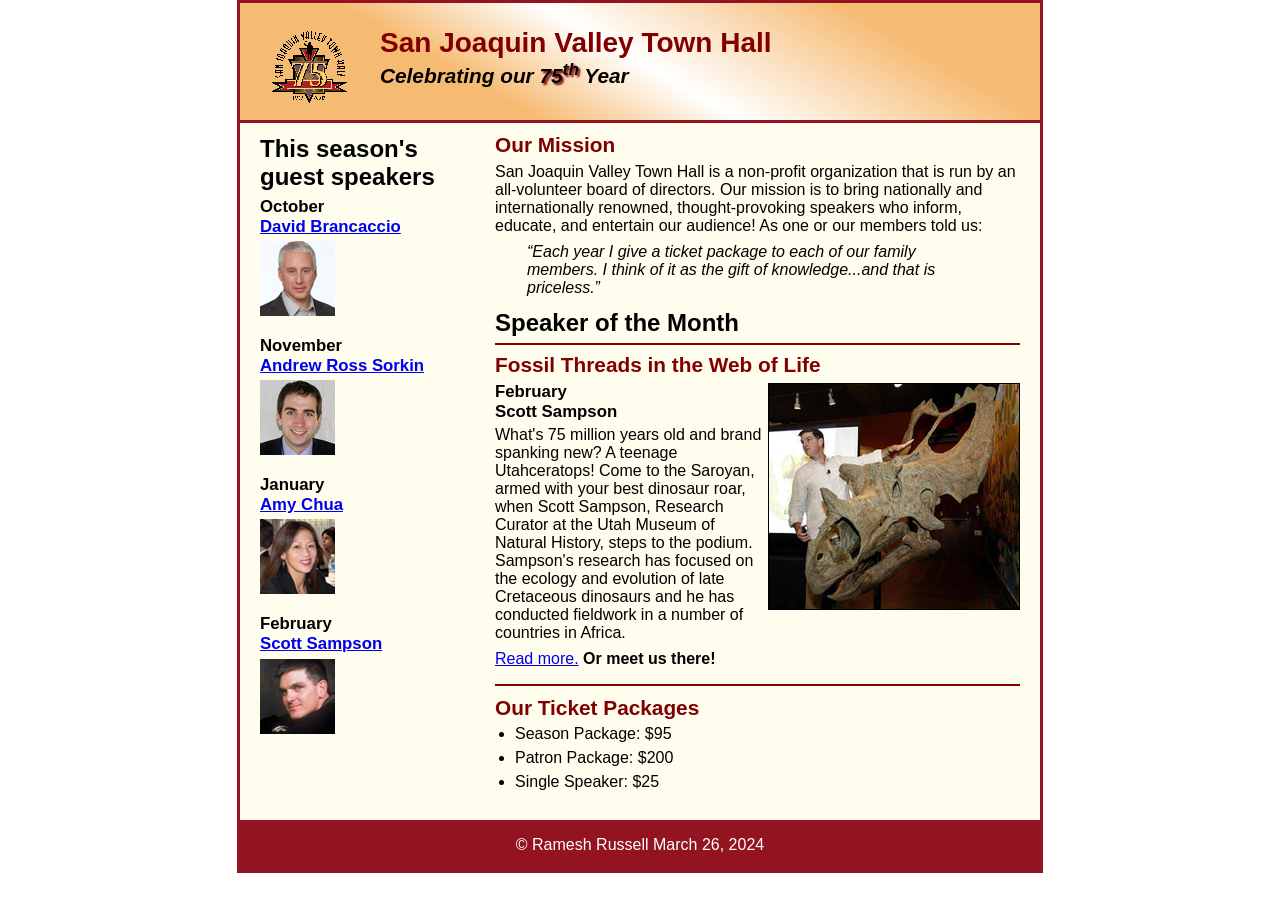
<file: index.html>
<!DOCTYPE html>
<html lang="en">

<head>
	<meta charset="utf-8">
	<title>San Joaquin Valley Town Hall</title>
	<link rel="shortcut icon" href="images/favicon.ico">
	<link rel="stylesheet" href="styles/c6_main.css">
</head>

<body>
	<header>
		<img src="images/town_hall_logo.gif" alt="Town Hall logo" height="80">
		<h2>San Joaquin Valley Town Hall</h2>
		<h3>Celebrating our <span class="shadow">75<sup>th</sup></span> Year</h3>
	</header>
	<main>
		<section>
			<h2>Our Mission</h2>
			<p>San Joaquin Valley Town Hall is a non-profit organization that is run by an 
				all-volunteer board of directors. Our mission is to bring nationally and 
				internationally renowned, thought-provoking speakers who inform, educate, 
				and entertain our audience! As one or our members told us:</p>
			<blockquote>&ldquo;Each year I give a ticket package to each of our family members. 
				I think of it as the gift of knowledge...and that is priceless.&rdquo;</blockquote>
			<h1>Speaker of the Month</h1>
			<article>
				<h2>Fossil Threads in the Web of Life</h2>
				<img src="images/sampson_dinosaur.jpg" alt="Scott Sampson with dinosaur">
				<h3>February<br>
				Scott Sampson</h3>
				<p>What's 75 million years old and brand spanking new? A teenage Utahceratops! 
				Come to the Saroyan, armed with your best dinosaur roar, when Scott Sampson, Research 
				Curator at the Utah Museum of Natural History, steps to the podium. Sampson's research 
				has focused on the ecology and evolution of late Cretaceous dinosaurs and he has conducted 
				fieldwork in a number of countries in Africa.</p>
				<p><a href="speakers/c6_sampson.html">Read more.</a>&nbsp;<b>Or meet us there!</b></p>
			</article>

			<h2>Our Ticket Packages</h2>
			<ul>
				<li>Season Package: $95</li>
				<li>Patron Package: $200</li>
				<li>Single Speaker: $25</li>
			</ul>
		</section>

		<aside>
			<h1>This season's guest speakers</h1>
			<h3>October<br><a href="speakers/brancaccio.html">David Brancaccio</a></h3>
			<img src="images/brancaccio75.jpg" alt="David Brancaccio photo">
			<h3>November<br><a href="speakers/sorkin.html">Andrew Ross Sorkin</a></h3>
			<img src="images/sorkin75.jpg" alt="Andrew Ross Sorkin photo">
			<h3>January<br><a href="speakers/chua.html">Amy Chua</a></h3>
			<img src="images/chua75.jpg" alt="Amy Chua photo">
			<h3>February<br><a href="speakers/c6_sampson.html">Scott Sampson</a></h3>
			<img src="images/sampson75.jpg" alt="Scott Sampson photo">
		</aside>
	</main>
	<footer>
		<p>&copy; Ramesh Russell March 26, 2024 </p>
	</footer>
</body>
</html>
</file>
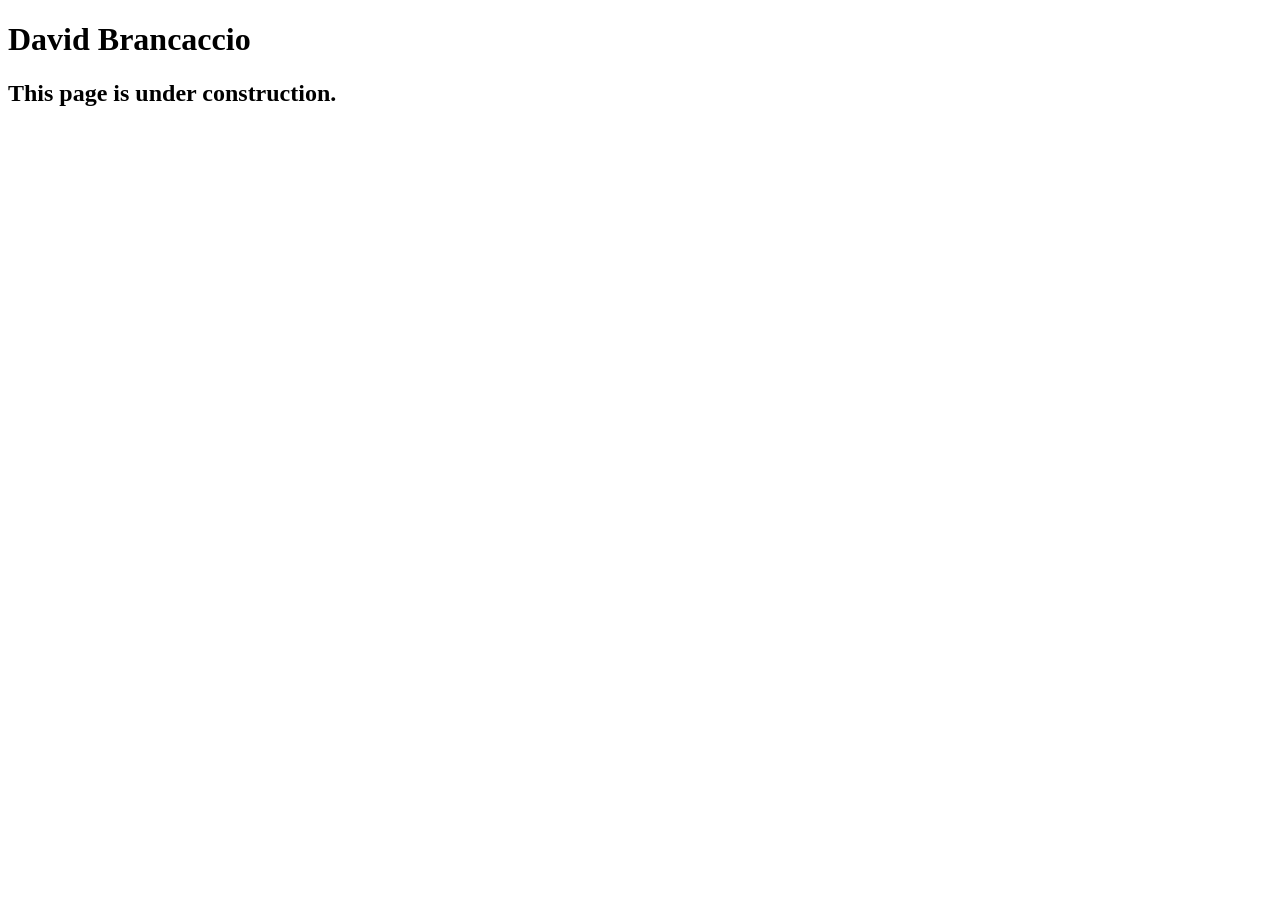
<file: speakers/brancaccio.html>
<!DOCTYPE html>
<html lang="en">

<head>
	<meta charset="utf-8">
	<title>San Joaquin Valley Town Hall</title>
	<link rel="shortcut icon" href="images/favicon.ico">
</head>

<body>
    <main>
	    <h1>David Brancaccio</h1>
	    <h2>This page is under construction.</h2>	        
    </main>
</body>

</html>
</file>
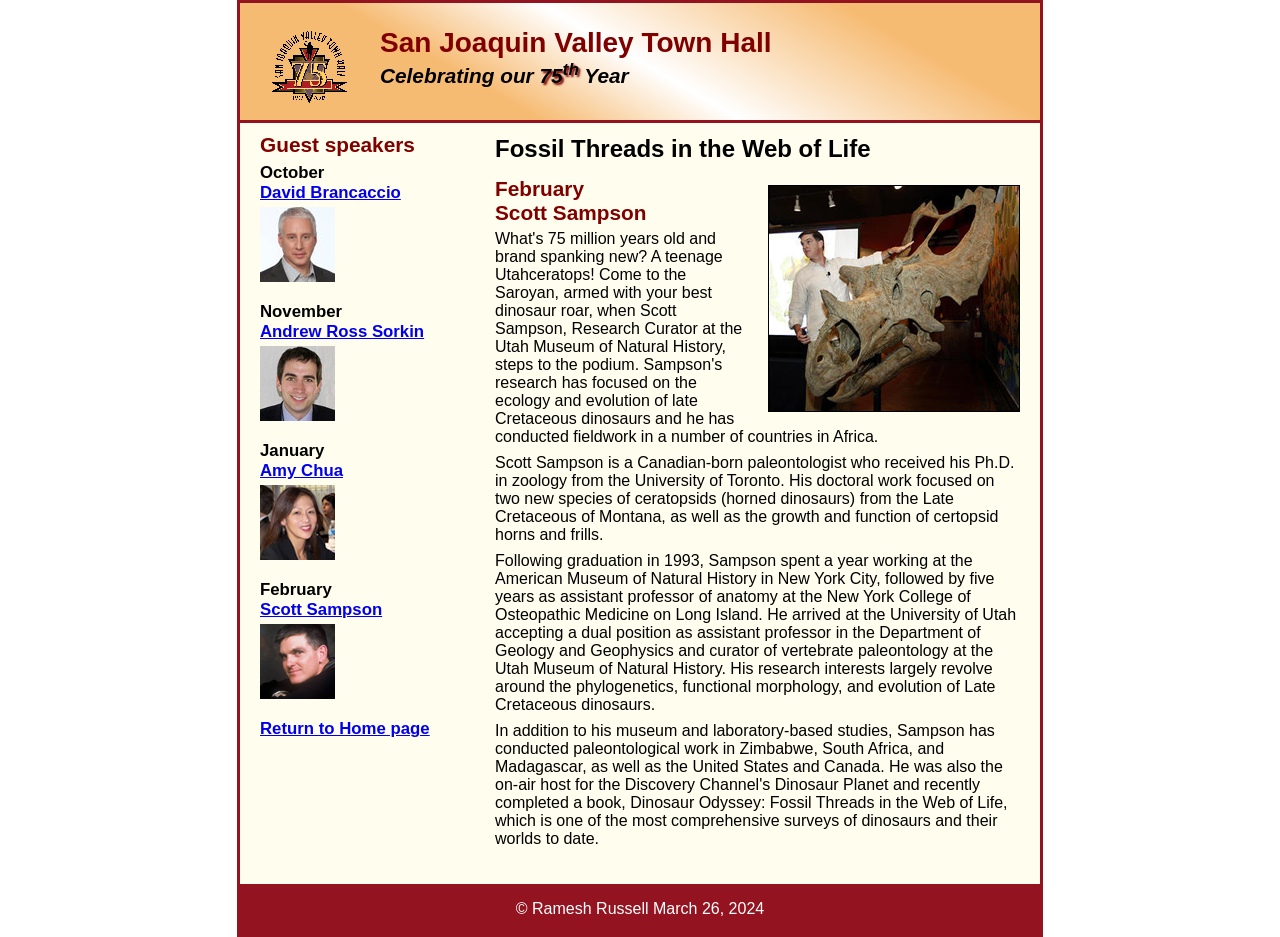
<file: speakers/c6_sampson.html>
<!DOCTYPE html>
<html lang="en">

<head>
	<meta charset="utf-8">
	<title>San Joaquin Valley Town Hall</title>
	<link rel="shortcut icon" href="../images/favicon.ico">
	<link rel="stylesheet" href="../styles/c6_speaker.css">
</head>

<body>
	<header>
		<img src="../images/town_hall_logo.gif" alt="Town Hall logo" height="80">
		<h2>San Joaquin Valley Town Hall</h2>
		<h3>Celebrating our <span class="shadow">75<sup>th</sup></span> Year</h3>
	</header>
	<main>
		<section>
			<h1>Fossil Threads in the Web of Life</h1>
			<article>
				<img src="../images/sampson_dinosaur.jpg" alt="Scott Sampson with dinosaur">
				<h2>February<br>Scott Sampson</h2>
				<p>What's 75 million years old and brand spanking new? A teenage Utahceratops! Come to the 
				   Saroyan, armed with your best dinosaur roar, when Scott Sampson, Research Curator at the 
				   Utah Museum of Natural History, steps to the podium. Sampson's research has focused on the 
				   ecology and evolution of late Cretaceous dinosaurs and he has conducted fieldwork in a number 
				   of countries in Africa.</p>
				<p>Scott Sampson is a Canadian-born paleontologist who received his Ph.D. in zoology from the 
				   University of Toronto. His doctoral work focused on two new species of ceratopsids (horned 
				   dinosaurs) from the Late Cretaceous of Montana, as well as the growth and function of certopsid 
				   horns and frills.</p>
				<p>Following graduation in 1993, Sampson spent a year working at the American Museum of Natural 
				   History in New York City, followed by five years as assistant professor of anatomy at the New 
				   York College of Osteopathic Medicine on Long Island. He arrived at the University of Utah 
				   accepting a dual position as assistant professor in the Department of Geology and Geophysics 
				   and curator of vertebrate paleontology at the Utah Museum of Natural History. His research 
				   interests largely revolve around the phylogenetics, functional morphology, and evolution of 
				   Late Cretaceous dinosaurs.</p>
				<p>In addition to his museum and laboratory-based studies, Sampson has conducted paleontological 
				   work in Zimbabwe, South Africa, and Madagascar, as well as the United States and Canada. He was 
				   also the on-air host for the Discovery Channel's Dinosaur Planet and recently completed a book, 
				   Dinosaur Odyssey: Fossil Threads in the Web of Life, which is one of the most 
				   comprehensive surveys of dinosaurs and their worlds to date.</p>
			</article>
		</section>
		
		<aside>
			<h2>Guest speakers</h2>
			<h3>October<br><a href="../speakers/brancaccio.html">David Brancaccio</a></h3>
			<img src="../images/brancaccio75.jpg" alt="David Brancaccio photo">
			<h3>November<br><a href="../speakers/sorkin.html">Andrew Ross Sorkin</a></h3>
			<img src="../images/sorkin75.jpg" alt="Andrew Ross Sorkin photo">
			<h3>January<br><a href="../speakers/chua.html">Amy Chua</a></h3>
			<img src="../images/chua75.jpg" alt="Amy Chua photo">
			<h3>February<br><a href="../speakers/c6_sampson.html">Scott Sampson</a></h3>
			<img src="../images/sampson75.jpg" alt="Scott Sampson photo">
			<h3><a href="../index.html">Return to Home page</a></h3>
		</aside>
	</main>
	<footer>
		<p>&copy; Ramesh Russell March 26, 2024</p>
	</footer>
</body>
</html>
</file>
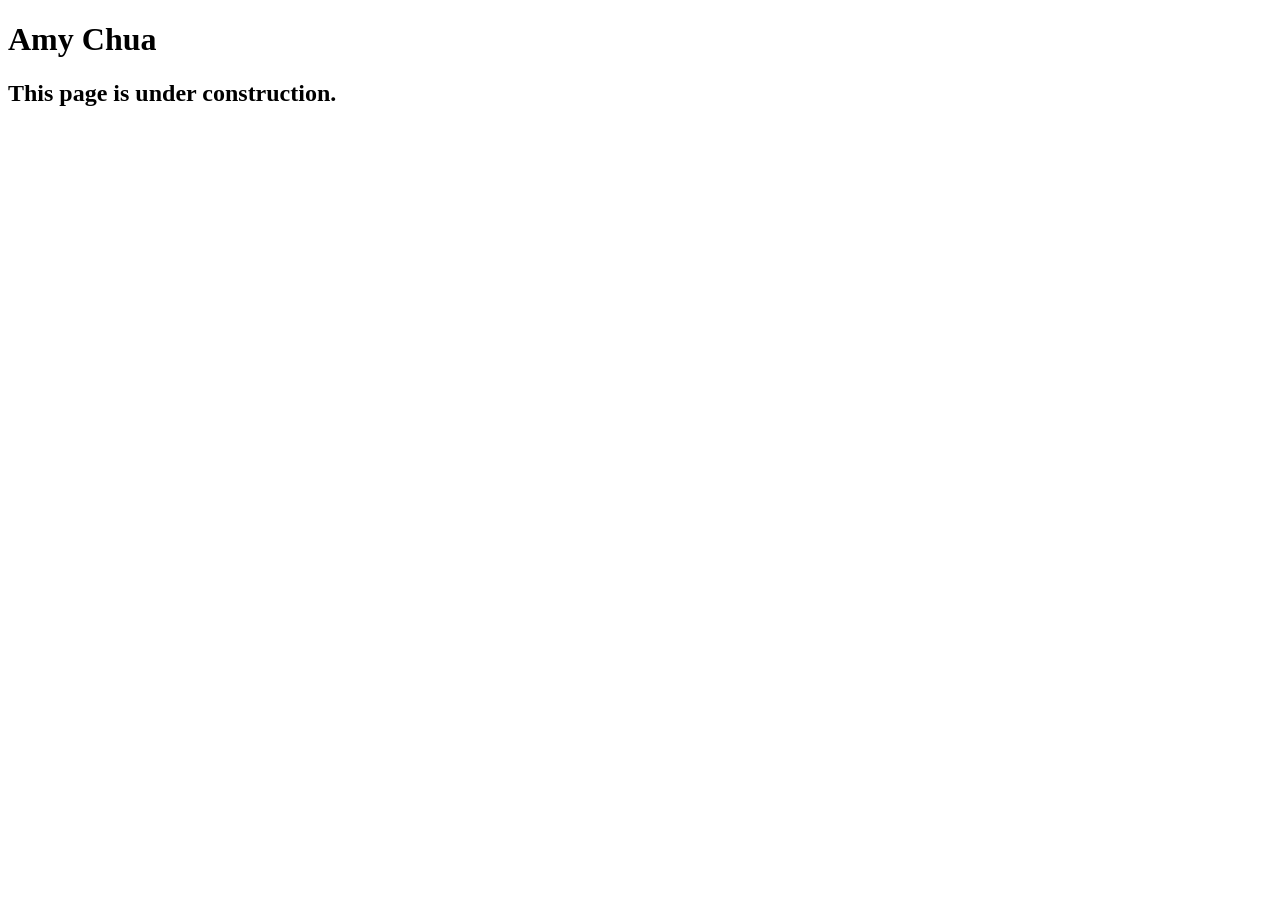
<file: speakers/chua.html>
<!DOCTYPE html>
<html lang="en">

<head>
	<meta charset="utf-8">
	<title>San Joaquin Valley Town Hall</title>
	<link rel="shortcut icon" href="images/favicon.ico">
</head>

<body>
	<main>
		<h1>Amy Chua</h1>
		<h2>This page is under construction.</h2>
	</main>
</body>

</html>
</file>
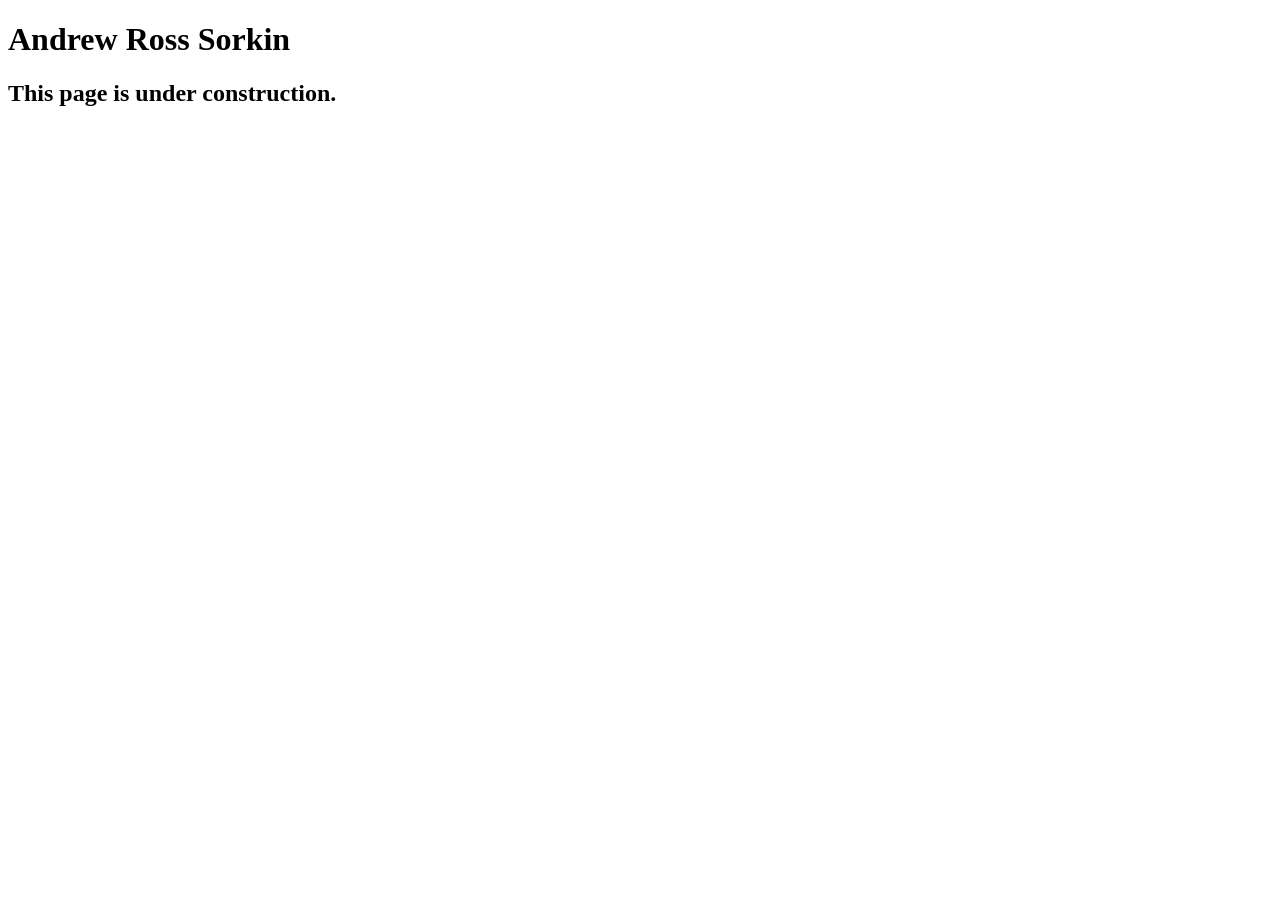
<file: speakers/sorkin.html>
<!DOCTYPE html>
<html lang="en">

<head>
	<meta charset="utf-8">
	<title>San Joaquin Valley Town Hall</title>
	<link rel="shortcut icon" href="images/favicon.ico">
</head>

<body>
	<main>
		<h1>Andrew Ross Sorkin</h1>
		<h2>This page is under construction.</h2>
	</main>
</body>

</html>
</file>
<file: styles/c6_main.css>
/* the styles for the elements */
* {
	margin: 0;
	padding: 0;
}
html {
	background-color: white;
}
body {
	font-family: Arial, Helvetica, sans-serif;
    font-size: 100%;
    width: 800px;
    margin: 0 auto;
    border: 3px solid #931420;
    background-color: #fffded;
}
section {
	width:525px;
	float: right;
	padding-left:  20px;
	padding-right: 20px;
	padding-bottom: 20px;
}
a:focus, a:hover {
	font-style: italic;
}
/* the styles for the header */
header {
	padding: 1.5em 0 2em 0;
	border-bottom: 3px solid #931420;
	background-image: -moz-linear-gradient(
	    30deg, #f6bb73 0%, #f6bb73 30%, white 50%, #f6bb73 80%, #f6bb73 100%);
	background-image: -webkit-linear-gradient(
	    30deg, #f6bb73 0%, #f6bb73 30%, white 50%, #f6bb73 80%, #f6bb73 100%);
	background-image: -o-linear-gradient(
	    30deg, #f6bb73 0%, #f6bb73 30%, white 50%, #f6bb73 80%, #f6bb73 100%);
	background-image: linear-gradient(
	    30deg, #f6bb73 0%, #f6bb73 30%, white 50%, #f6bb73 80%, #f6bb73 100%);
}
header h2 {
	font-size: 175%;
	color: #800000;
}
header h3 {
	font-size: 130%;
	font-style: italic;
}
header img {
	float: left;
	padding: 0 30px;
}
.shadow {
	text-shadow: 2px 2px 2px #800000;
}
/* the styles for the main content */
main h1{
	font-size: 150%;
	padding-top: .5em;
	padding-bottom: .25em;
	margin: 0;
}

main h2 {
	color: #800000;
	font-size: 130%;
	padding: .5em 0 .25em 0;
}
main h3 {
	font-size: 105%;
	padding-bottom: .25em;
}
main img {
	padding-bottom: 1em;
}
main p {
	padding-bottom: .5em;
}
main blockquote {
	padding: 0 2em;
	font-style: italic;
}
main ul {
	padding: 0 0 .25em 1.25em;
}
main li {
	padding-bottom: .35em;
}

/* the styles for the article */
article {
	padding: .5em 0;
	border-top: 2px solid #800000;
	border-bottom: 2px solid #800000;
}
article h2 {
	padding-top: 0;
}
article h3 {
	font-size: 105%;
	padding-bottom: .25em;
}
article img{
	float:right;
	margin: 1px 0px 1px 1px;
	border: 1px black solid;
	padding: 0;
}

/* the styles for the aside */
aside {
	width: 215px;
	float:right;
	padding-left: 20px;
	padding-bottom: 20px;
}

aside h3 {
	font-size: 105%;
	padding-bottom: .25em;
}
aside img {
	padding-bottom: 1em;
}

/* the styles for the footer */
footer {
	background-color: #931420;
	clear: right;
}
footer p {
	text-align: center;
	color: white;
	padding: 1em 0;
}
</file>
<file: styles/c6_speaker.css>
/* the styles for the elements */
* {
	margin: 0;
	padding: 0;
}
html {
	background-color: white;
}
body {
	font-family: Arial, Helvetica, sans-serif;
    font-size: 100%;
    width: 800px;
    margin: 0 auto;
    border: 3px solid #931420;
    background-color: #fffded;
}
a:focus, a:hover {
	font-style: italic;
}
/* the styles for the header */
header {
	padding: 1.5em 0 2em 0;
	border-bottom: 3px solid #931420;
		background-image: -moz-linear-gradient(
	    30deg, #f6bb73 0%, #f6bb73 30%, white 50%, #f6bb73 80%, #f6bb73 100%);
	background-image: -webkit-linear-gradient(
	    30deg, #f6bb73 0%, #f6bb73 30%, white 50%, #f6bb73 80%, #f6bb73 100%);
	background-image: -o-linear-gradient(
	    30deg, #f6bb73 0%, #f6bb73 30%, white 50%, #f6bb73 80%, #f6bb73 100%);
	background-image: linear-gradient(
	    30deg, #f6bb73 0%, #f6bb73 30%, white 50%, #f6bb73 80%, #f6bb73 100%);
}
header h2 {
	font-size: 175%;
	color: #800000;
}
header h3 {
	font-size: 130%;
	font-style: italic;
}
header img {
	float: left;
	padding: 0 30px;
}
.shadow {
	text-shadow: 2px 2px 2px #800000;
}
/* the styles for the section */
section {
	width: 525px;
	float: right;
	padding: 0 20px 20px 20px;
}
section h1 {
	font-size: 150%;
	padding: .5em 0 .25em 0;
	margin: 0;
}
section h2 {
	color: #800000;
	font-size: 130%;
	padding: .5em 0 .25em 0;
}
section p {
	padding-bottom: .5em;
}
section blockquote {
	padding: 0 2em;
	font-style: italic;
}
section ul {
	padding: 0 0 .25em 1.25em;
}
section li {
	padding-bottom: .35em;
}

/* the styles for the article */
article {
	padding: .5em 0;
	
}
article h2 {
	padding-top: 0;
}
article h3 {
	font-size: 105%;
	padding-bottom: .25em;
}
article img {
	float: right;
	margin: .5em 0 1em 1em;
	border: 1px solid black;
}

/* the styles for the aside */
aside {
	width: 215px;
	float: right;
	padding: 0 0 20px 20px;
}
aside h2 {
	color: #800000;
	font-size: 130%;
	padding: .5em 0 .25em 0;
}
aside h3 {
	font-size: 105%;
	padding-bottom: .25em;
}
aside img {
	padding-bottom: 1em;
}

/* the styles for the footer */
footer {
	background-color: #931420;
	clear: both;

}
footer p {
	text-align: center;
	color: white;
	padding: 1em 0;
}
</file>
